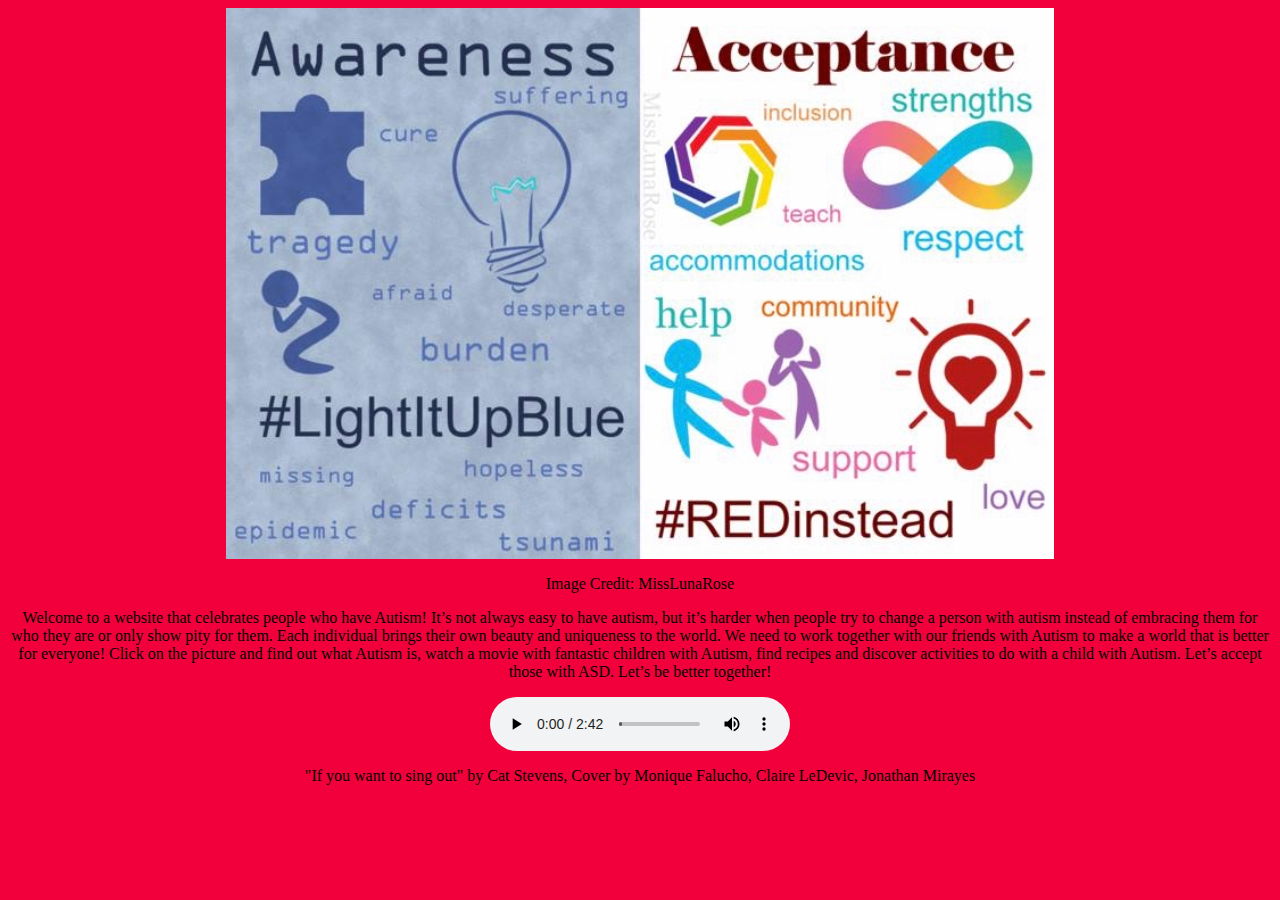
<file: index.html>
<!DOCTYPE html>
<html lang="en">
<head>
    <meta charset="UTF-8">
    <title>Introducing Autism</title>
    <style type = "text/css"></style>
    <link rel="stylesheet" href="MFsAutismProj/important/autm.css">
</head>
<body id="body">
  <a href="MFsAutismProj/important/autm.html"><img src="../MFsAutismProj/important/autismFACT.jpg" alt="The difference between awareness and acceptance" style="display: block; margin-left: auto; margin-right: auto;"></a>
   <p>Image Credit: MissLunaRose</p>
   <p>Welcome to a website that celebrates people who have Autism! It’s not always easy to have autism, but it’s harder when people try to change a person with autism instead of embracing them for who they are or only show pity for them.  Each individual brings their own beauty and uniqueness to the world. We need to work together with our friends with Autism to make a world that is better for everyone!
Click on the picture and find out what Autism is, watch a movie with fantastic children with Autism, find recipes and discover activities to do with a child with Autism. Let’s accept those with ASD. Let’s be better together!
</p>
   <audio style="display: block; margin-left: auto; margin-right: auto;" controls autoplay>
       <source src="../MFsAutismProj/important/songForSite.mp3" type="audio/mpeg">
   </audio>
   <p>"If you want to sing out" by Cat Stevens, Cover by Monique Falucho, Claire LeDevic, Jonathan Mirayes</p>
</body>
</html>
</file>
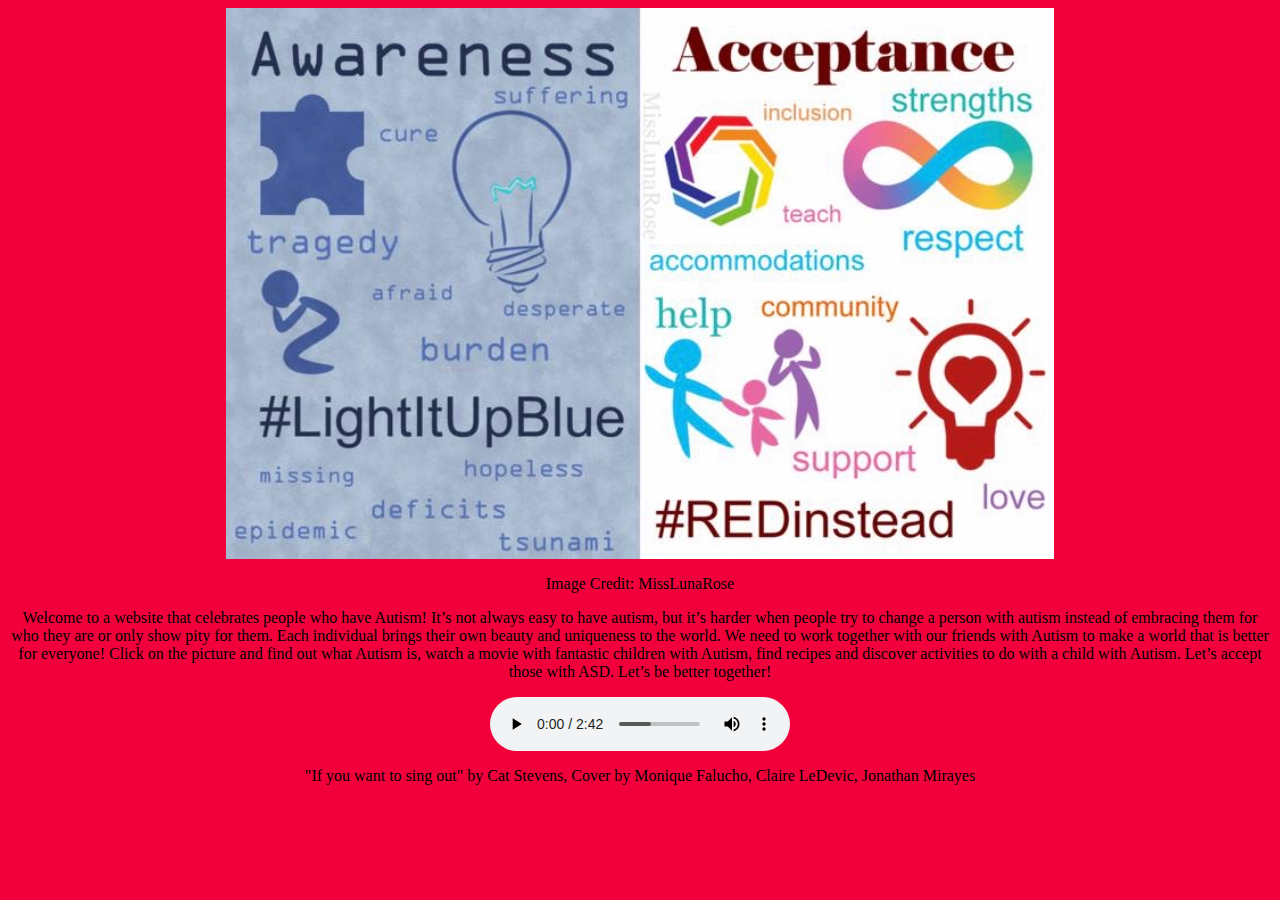
<file: MFsAutismProj/front_Autism_Page.html>
<!DOCTYPE html>
<html lang="en">
<head>
    <meta charset="UTF-8">
    <title>Introducing Autism</title>
    <style type = "text/css"></style>
    <link rel="stylesheet" href="important/autm.css">
</head>
<body id="body">
  <a href="../MFsAutismProj/important/autm.html"><img src="../MFsAutismProj/important/autismFACT.jpg" alt="The difference between awareness and acceptance" style="display: block; margin-left: auto; margin-right: auto;"></a>
   <p>Image Credit: MissLunaRose</p>
   <p>Welcome to a website that celebrates people who have Autism! It’s not always easy to have autism, but it’s harder when people try to change a person with autism instead of embracing them for who they are or only show pity for them.  Each individual brings their own beauty and uniqueness to the world. We need to work together with our friends with Autism to make a world that is better for everyone!
Click on the picture and find out what Autism is, watch a movie with fantastic children with Autism, find recipes and discover activities to do with a child with Autism. Let’s accept those with ASD. Let’s be better together!
</p>
   <audio style="display: block; margin-left: auto; margin-right: auto;" controls autoplay>
       <source src="../MFsAutismProj/important/songForSite.mp3" type="audio/mpeg">
   </audio>
   <p>"If you want to sing out" by Cat Stevens, Cover by Monique Falucho, Claire LeDevic, Jonathan Mirayes</p>
</body>
</html>
</file>
<file: MFsAutismProj/important/autm.css>
/*Navigation bar*/
#nav ul{
    display: flex;
    flex-direction: row;
    list-style-type: none;
}
/*
#nav {
    grid-column: start;
    text-align: center;
}
*/
#nav li a{
    text-decoration: none;
}
#nav li:nth-child(1) a{
    text-decoration-color: aqua;
}
#nav li:nth-child(2) a{
    text-decoration-color: red;
}
#nav li:nth-child(3) a{
    text-decoration-color: green;
}
#nav li:nth-child(4) a{
    text-decoration-color: purple;
}
#nav li:nth-child(5) a{
    text-decoration-color: maroon;
}
/*Background color*/
#body {
    background-color: #F2003C;
}
/*Front page size and alignment*/

#body p{
    text-align: center;
}
/*Main page text coloring and alignment*/
#nav p{
    text-decoration-color: aliceblue;
}
footer div{
    display: flex;
    flex-direction: row;
    align-items: flex-start;
}
footer div{
    text-decoration-color: slategray;
}
#bbc {
    display: flex;
    text-align: left;
}
</file>
